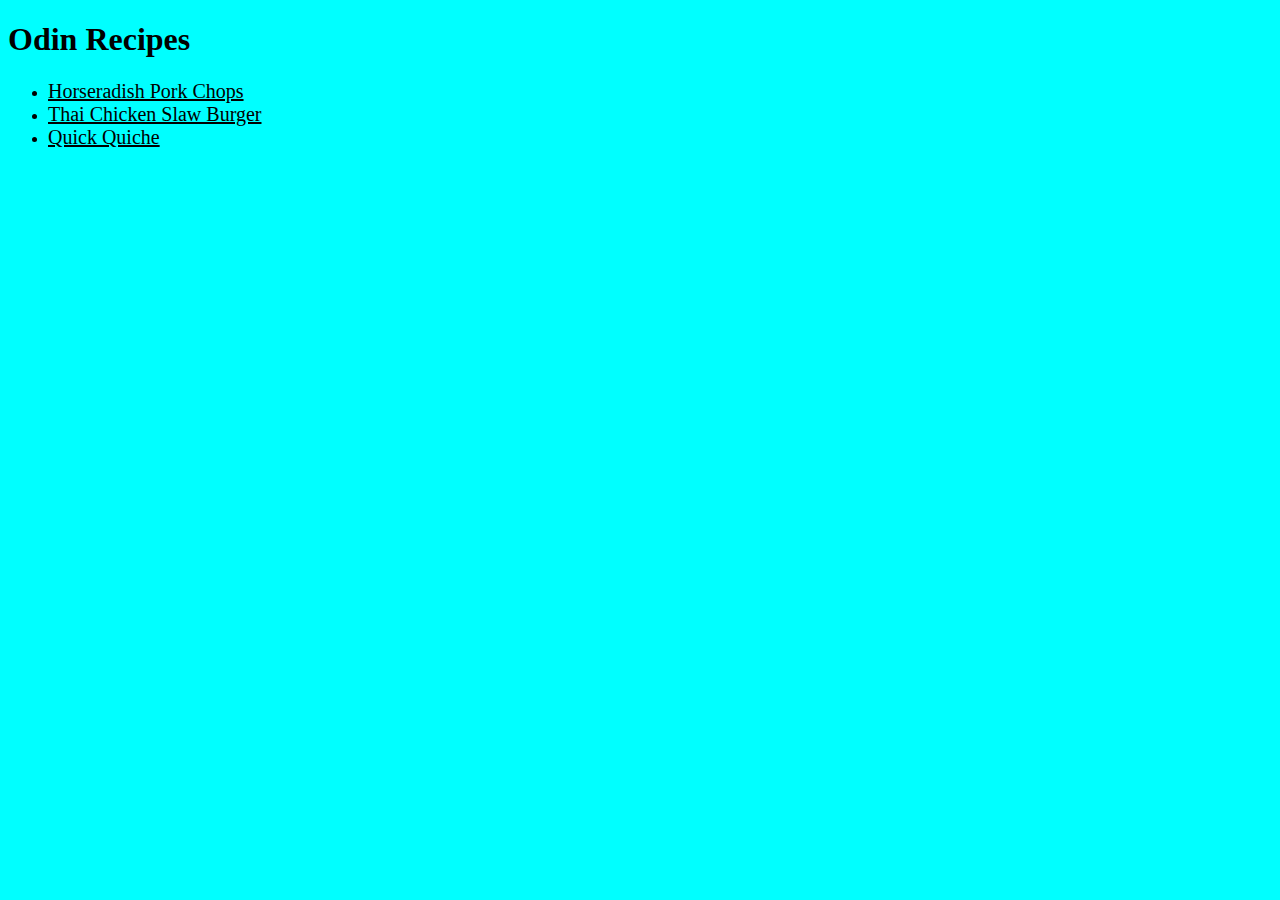
<file: index.html>
<!DOCTYPE html>
<html lang="en">
    <head>
        <meta charset="UTF-8">
        <title>Odin Recipes</title>
        <link rel="stylesheet" href="style.css">
    </head>
    <body>
        <h1>Odin Recipes</h1>
        <ul>
            <li><a href="recipes/chops.html">Horseradish Pork Chops</a></li>
            <li><a href="recipes/burger.html">Thai Chicken Slaw Burger</a></li>
            <li><a href="recipes/quiche.html">Quick Quiche</a></li>
        </ul>
    </body>
</html>
</file>
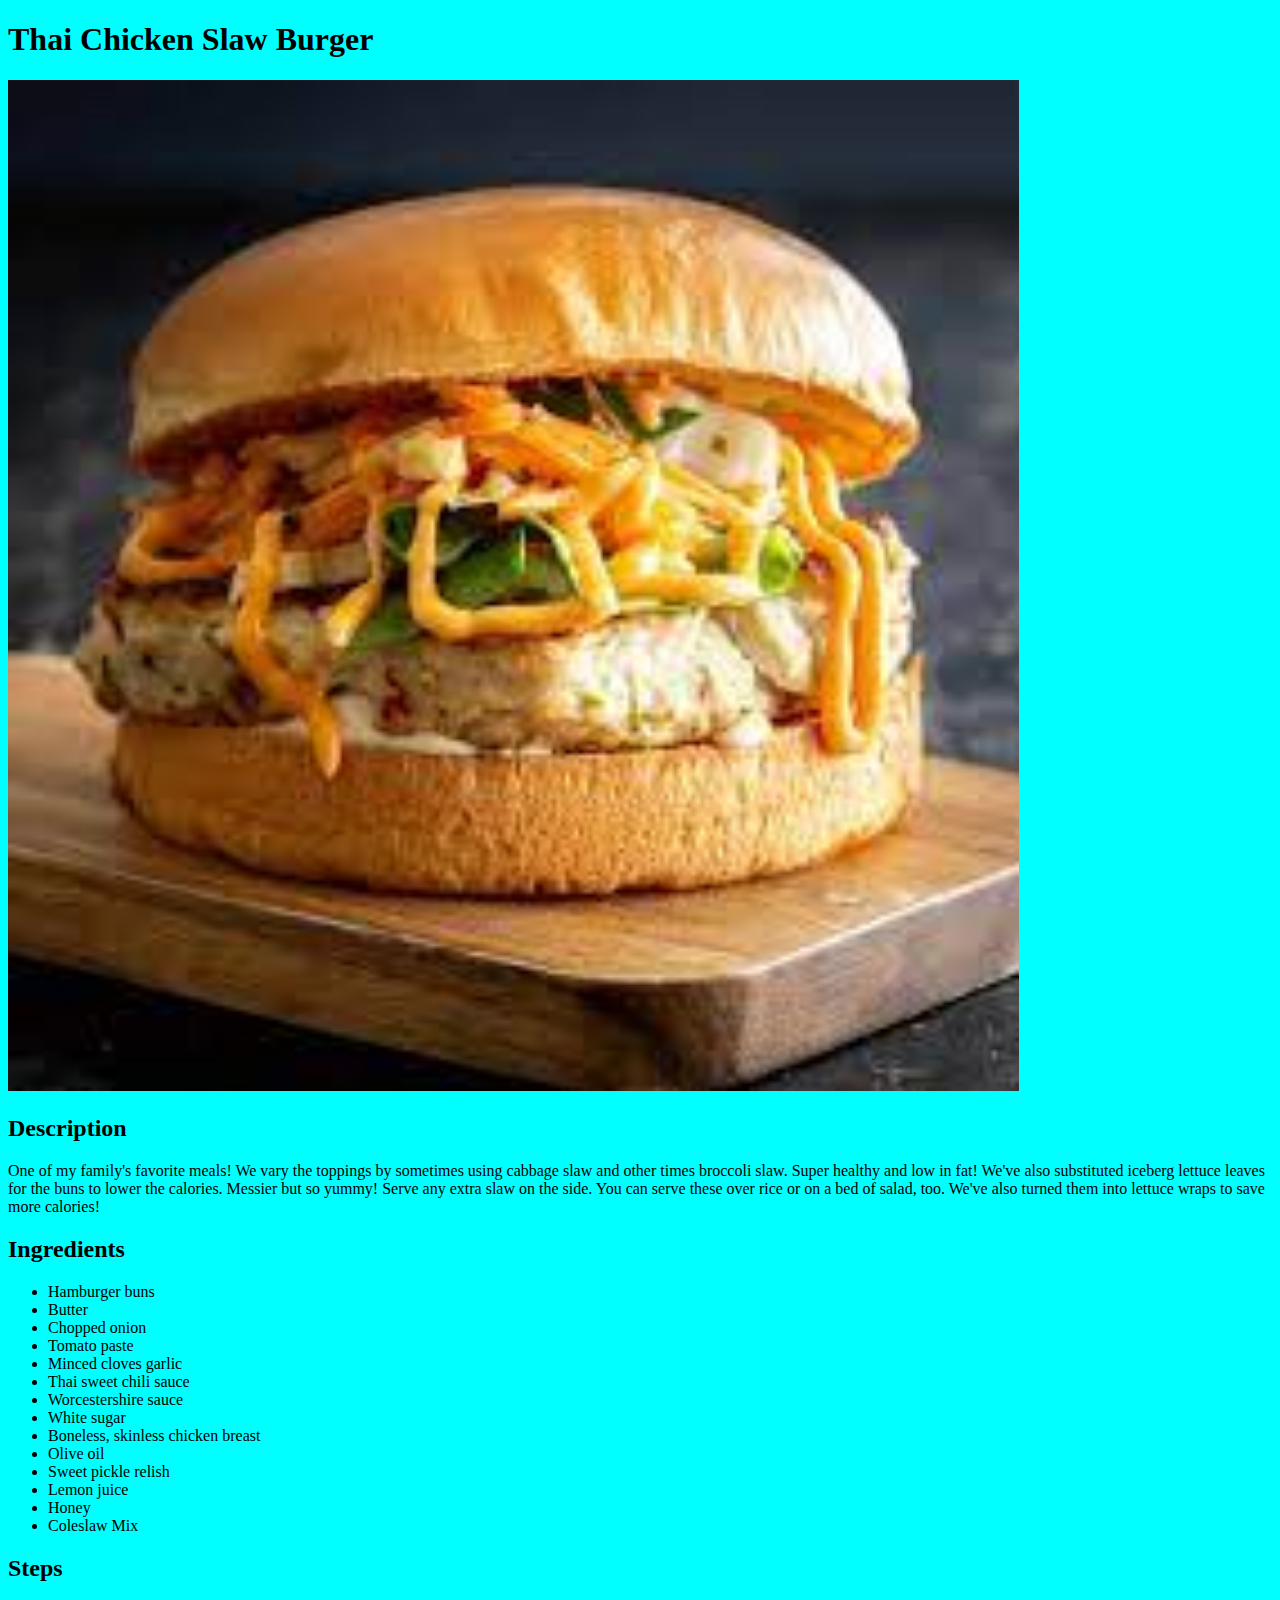
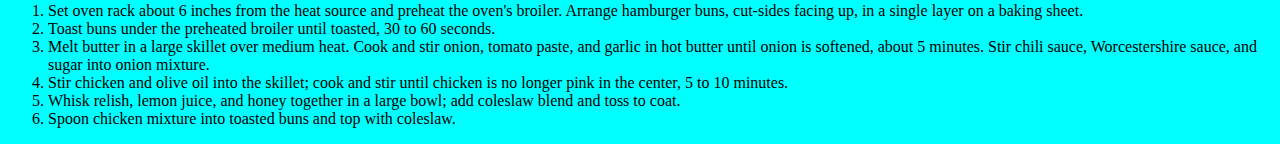
<file: recipes/burger.html>
<!DOCTYPE html>
<html lang="en">
    <head>
        <meta charset="UTF-8">
        <title>Thai Chicken Slaw Burger</title>
        <link rel="stylesheet" href="recipes.css">
    </head>
    <body>
        <h1>Thai Chicken Slaw Burger</h1>
        <img src="images/burger.jpg">
        <h2>Description</h2>
        <p>One of my family's favorite meals! We vary the toppings by sometimes using cabbage slaw and other times broccoli slaw. Super healthy and low in fat! We've also substituted iceberg lettuce leaves for the buns to lower the calories. Messier but so yummy! Serve any extra slaw on the side. You can serve these over rice or on a bed of salad, too. We've also turned them into lettuce wraps to save more calories!</p>
        <h2>Ingredients</h2>
        <ul>
            <li>Hamburger buns</li>
            <li>Butter</li>
            <li>Chopped onion</li>
            <li>Tomato paste</li>
            <li>Minced cloves garlic</li>
            <li>Thai sweet chili sauce</li>
            <li>Worcestershire sauce</li>
            <li>White sugar</li>
            <li>Boneless, skinless chicken breast</li>
            <li>Olive oil</li>
            <li>Sweet pickle relish</li>
            <li>Lemon juice</li>
            <li>Honey</li>
            <li>Coleslaw Mix</li>
        </ul>
        <h2>Steps</h2>
        <ol>
            <li>Set oven rack about 6 inches from the heat source and preheat the oven's broiler. Arrange hamburger buns, cut-sides facing up, in a single layer on a baking sheet.</li>
            <li>Toast buns under the preheated broiler until toasted, 30 to 60 seconds.</li>
            <li>Melt butter in a large skillet over medium heat. Cook and stir onion, tomato paste, and garlic in hot butter until onion is softened, about 5 minutes. Stir chili sauce, Worcestershire sauce, and sugar into onion mixture.</li>
            <li>Stir chicken and olive oil into the skillet; cook and stir until chicken is no longer pink in the center, 5 to 10 minutes.</li>
            <li>Whisk relish, lemon juice, and honey together in a large bowl; add coleslaw blend and toss to coat.</li>
            <li>Spoon chicken mixture into toasted buns and top with coleslaw.</li>
        </ol>
    </body>
</html>
</file>
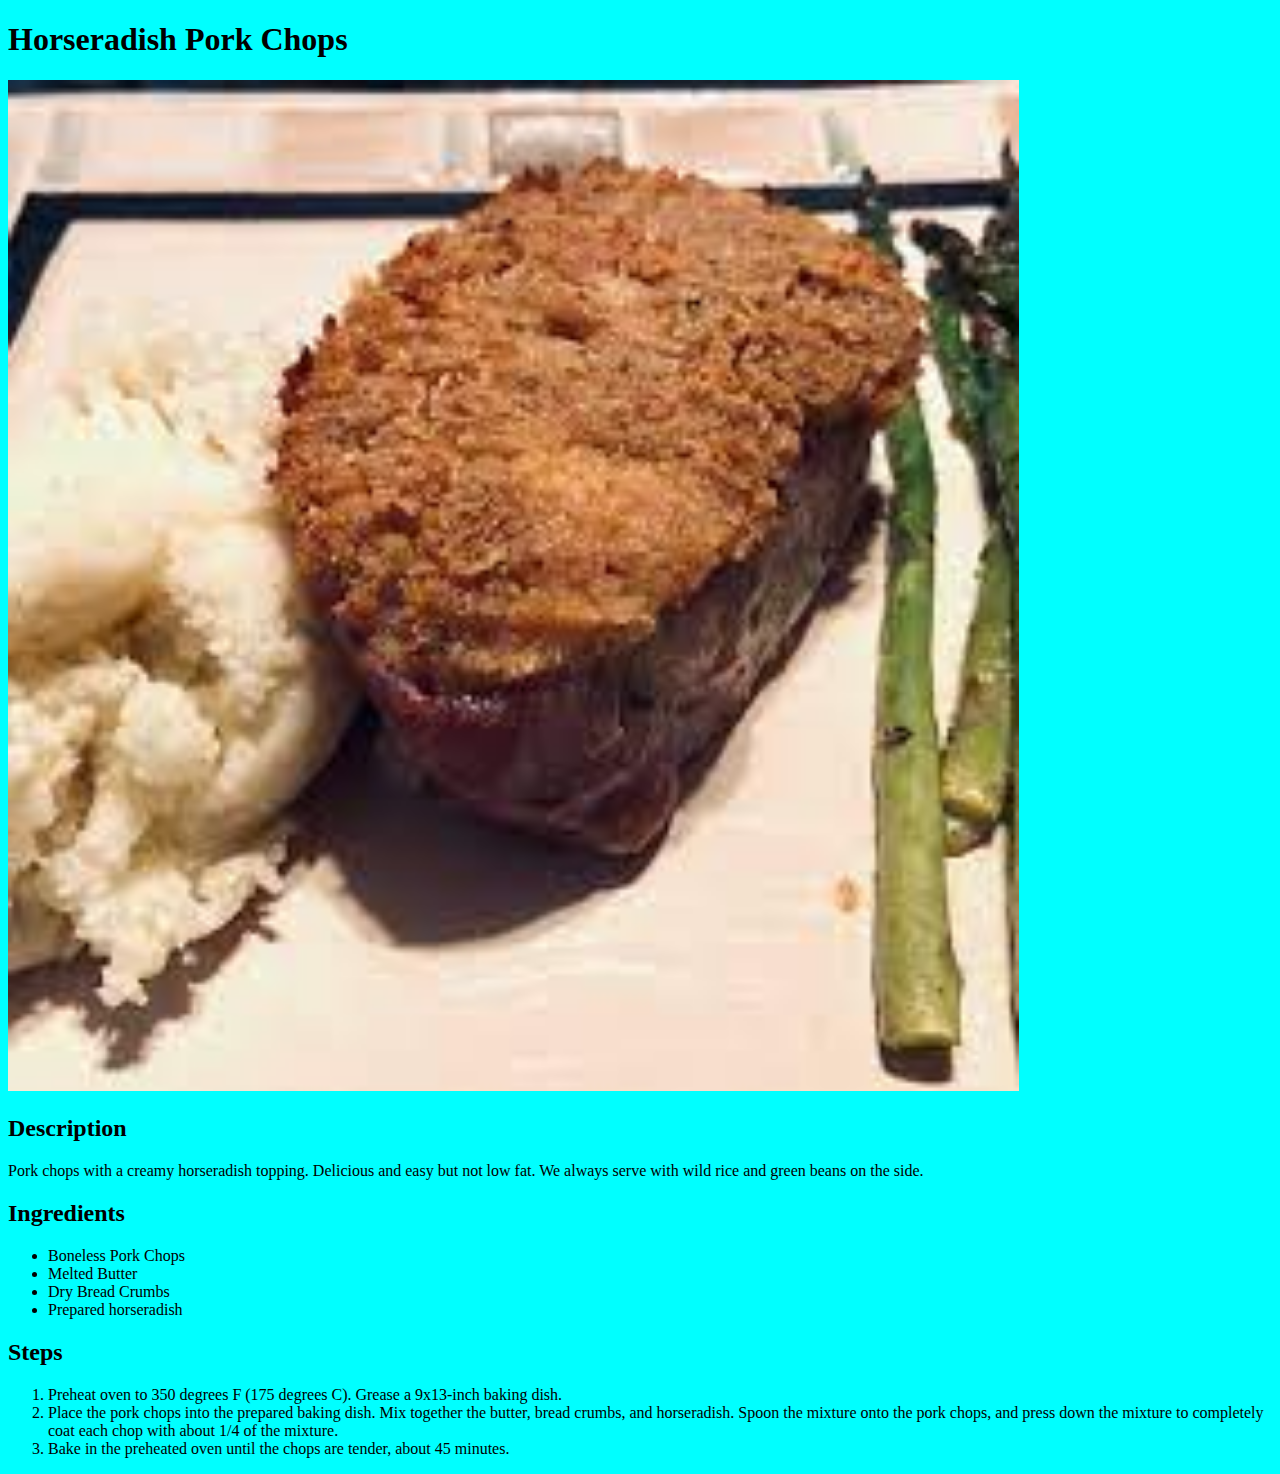
<file: recipes/chops.html>
<!DOCTYPE html>
<html lang="en">
    <head>
        <meta charset="UTF-8">
        <title>Horseradish Pork Chops</title>
        <link rel="stylesheet" href="recipes.css">
    </head>
    <body>
        <h1>Horseradish Pork Chops</h1>
        <img src="images/chops.jpg">
        <h2>Description</h2>
        <p>Pork chops with a creamy horseradish topping. Delicious and easy but not low fat. We always serve with wild rice and green beans on the side.</p>
        <h2>Ingredients</h2>
        <ul>
            <li>Boneless Pork Chops</li>
            <li>Melted Butter</li>
            <li>Dry Bread Crumbs</li>
            <li>Prepared horseradish</li>
        </ul>
        <h2>Steps</h2>
        <ol>
            <li>Preheat oven to 350 degrees F (175 degrees C). Grease a 9x13-inch baking dish.</li>
            <li>Place the pork chops into the prepared baking dish. Mix together the butter, bread crumbs, and horseradish. Spoon the mixture onto the pork chops, and press down the mixture to completely coat each chop with about 1/4 of the mixture.</li>
            <li>Bake in the preheated oven until the chops are tender, about 45 minutes.</li>
        </ol>
    </body>
</html>
</file>
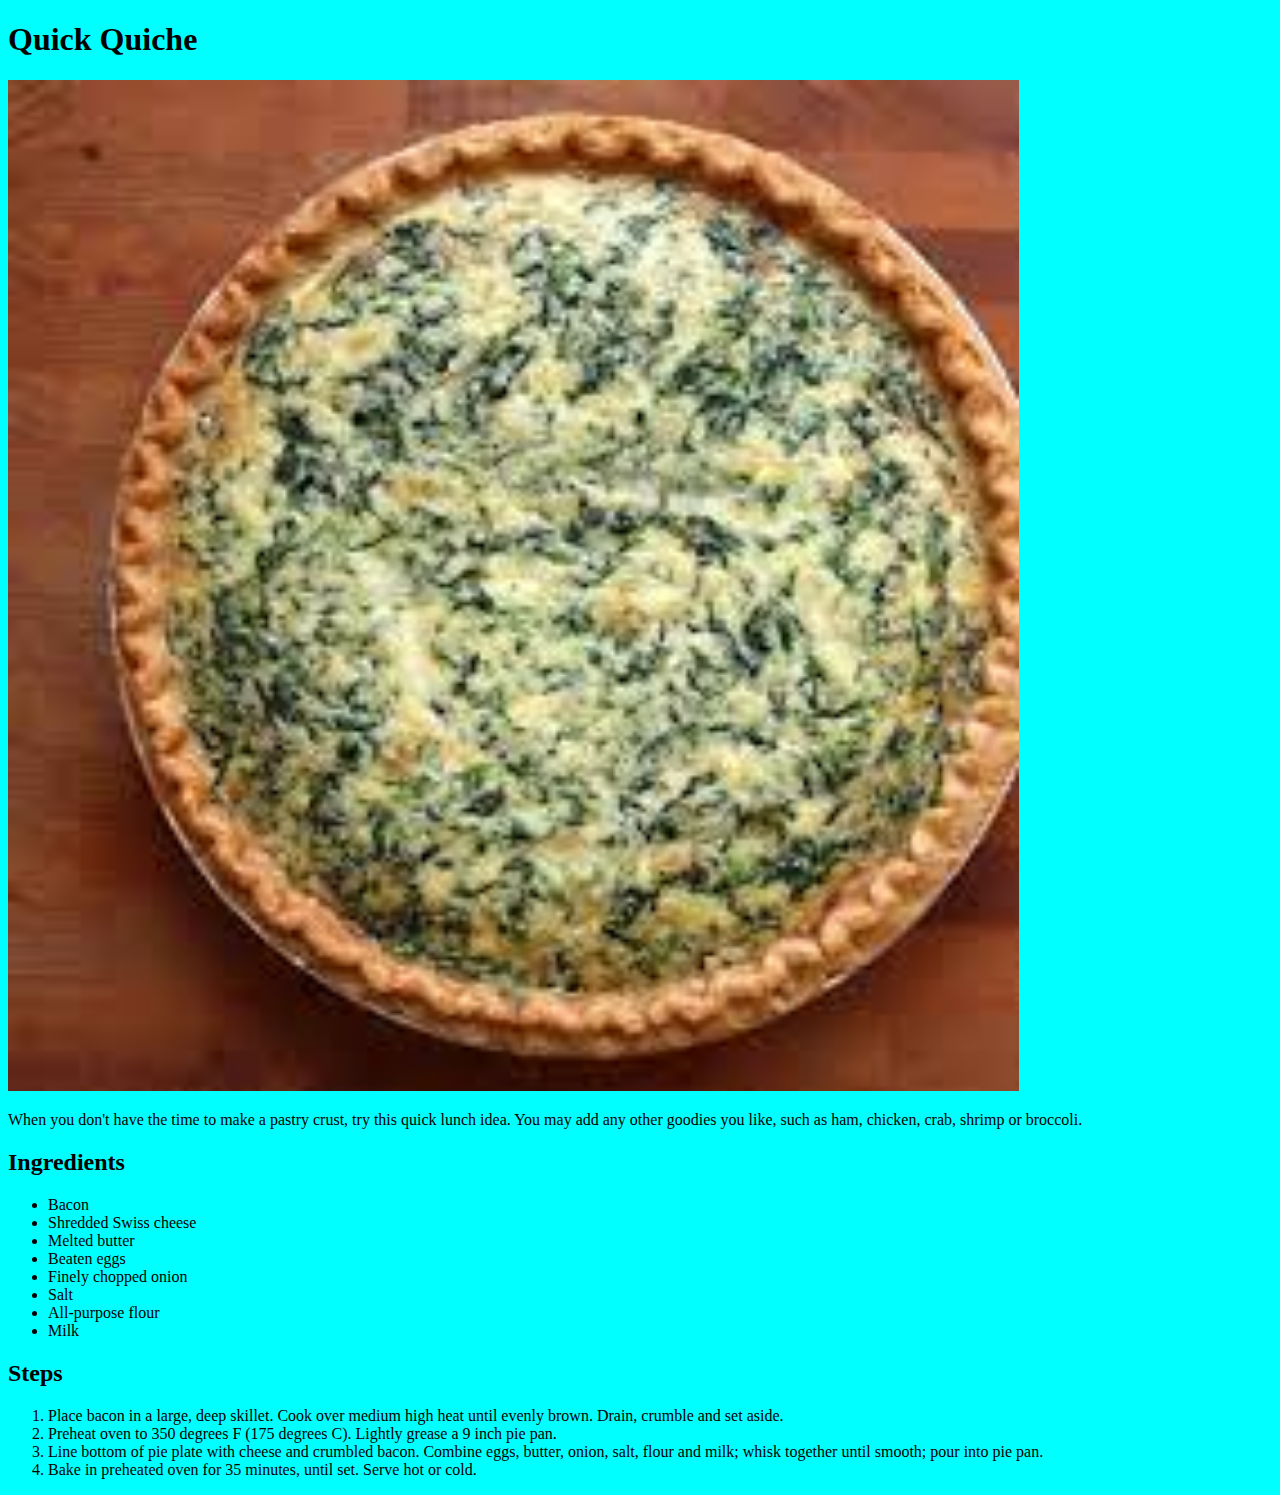
<file: recipes/quiche.html>
<!DOCTYPE html>
<html lang="en">
    <head>
        <meta charset="UTF-8">
        <title>Quick Quiche</title>
        <link rel="stylesheet" href="recipes.css">
    </head>
    <body>
        <h1>Quick Quiche</h1>
        <img src="images/quiche.jpg">
        <p>When you don't have the time to make a pastry crust, try this quick lunch idea. You may add any other goodies you like, such as ham, chicken, crab, shrimp or broccoli.</p>
        <h2>Ingredients</h2>
        <ul>
            <li>Bacon</li>
            <li>Shredded Swiss cheese</li>
            <li>Melted butter</li>
            <li>Beaten eggs</li>
            <li>Finely chopped onion</li>
            <li>Salt</li>
            <li>All-purpose flour</li>
            <li>Milk</li>
        </ul>
        <h2>Steps</h2>
        <ol>
            <li>Place bacon in a large, deep skillet. Cook over medium high heat until evenly brown. Drain, crumble and set aside.</li>
            <li>Preheat oven to 350 degrees F (175 degrees C). Lightly grease a 9 inch pie pan.</li>
            <li>Line bottom of pie plate with cheese and crumbled bacon. Combine eggs, butter, onion, salt, flour and milk; whisk together until smooth; pour into pie pan.</li>
            <li>Bake in preheated oven for 35 minutes, until set. Serve hot or cold.</li>
        </ol>
    </body>
</html>
</file>
<file: style.css>
body {
    background-color: aqua;
}

a {
    color: black;
    font-size: 20px;
}
</file>
<file: recipes/recipes.css>
body {
    background-color: aqua;
}

img {
    width: 80%;
    height: auto;
}
</file>
